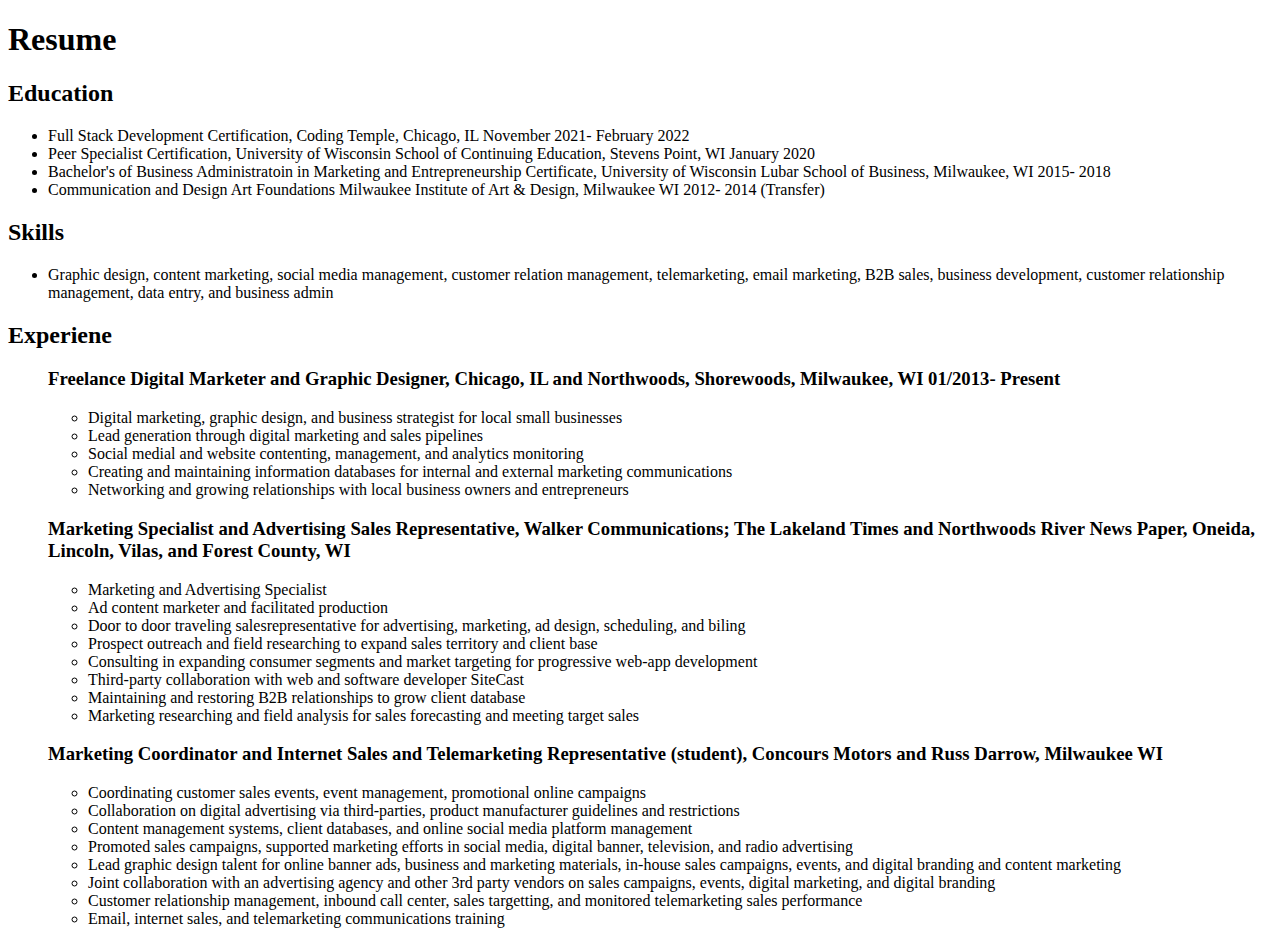
<file: page2.html>
<!DOCTYPE html>
<html lang="en">
<head>
    <meta charset="UTF-8">
    <meta http-equiv="X-UA-Compatible" content="IE=edge">
    <meta name="viewport" content="width=device-width, initial-scale=1.0">
    <title>Resume</title>
    <link rel="style sheet" href="css/styles.css"
</head>
<body>
    <h1>Resume</h1>
    <div>
     <h2>Education</h2>
        <ul>
            <li>Full Stack Development Certification, Coding Temple, Chicago, IL November 2021- February 2022</li>
            <li>Peer Specialist Certification, University of Wisconsin School of Continuing Education, Stevens Point, WI January 2020</li>
            <li> Bachelor's of Business Administratoin in Marketing and Entrepreneurship Certificate, University of Wisconsin Lubar School of Business, Milwaukee, WI 2015- 2018</li>
            <li> Communication and Design Art Foundations Milwaukee Institute of Art & Design, Milwaukee WI 2012- 2014 (Transfer)</li>
        </ul>
    <h2>Skills</h2>
        <ul>
            <li>Graphic design, content marketing, social media management, customer relation management, telemarketing, email marketing, B2B sales, business development, customer relationship management, data entry, and business admin </li>
        </ul>
    <h2>Experiene</h2>
        <ul>
            <h3>Freelance Digital Marketer and Graphic Designer, Chicago, IL and Northwoods, Shorewoods, Milwaukee, WI 01/2013- Present</h3>
                <ul>
                    <li>Digital marketing, graphic design, and business strategist for local small businesses</li>
                    <li>Lead generation through digital marketing and sales pipelines</li>
                    <li>Social medial and website contenting, management, and analytics monitoring</li>
                    <li>Creating and maintaining information databases for internal and external marketing communications
                    <li>Networking and growing relationships with local business owners and entrepreneurs</li>
                </ul>
            <h3>Marketing Specialist and Advertising Sales Representative, Walker Communications; The Lakeland Times and Northwoods River News Paper, Oneida, Lincoln, Vilas, and Forest County, WI</h3>
                <ul>
                    <li>Marketing and Advertising Specialist</li>
                    <li>Ad content marketer and facilitated production</li>
                    <li>Door to door traveling salesrepresentative for advertising, marketing, ad design, scheduling, and biling</li>
                    <li>Prospect outreach and field researching to expand sales territory and client base</li>
                    <li>Consulting in expanding consumer segments and market targeting for progressive web-app development</li>
                    <li>Third-party collaboration with web and software developer SiteCast</li>
                    <li>Maintaining and restoring B2B relationships to grow client database</li>
                    <li>Marketing researching and field analysis for sales forecasting and meeting target sales</li>
                </ul>
            <h3>Marketing Coordinator and Internet Sales and Telemarketing Representative (student), Concours Motors and Russ Darrow, Milwaukee WI</h3>
                <ul>
                    <li>Coordinating customer sales events, event management, promotional online campaigns </li>
                    <li>Collaboration on digital advertising via third-parties, product manufacturer guidelines and restrictions</li>
                    <li>Content management systems, client databases, and online social media platform management</li>
                    <li>Promoted sales campaigns, supported marketing efforts in social media, digital banner, television, and radio advertising</li>
                    <li>Lead graphic design talent for online banner ads, business and marketing materials, in-house sales campaigns, events, and digital branding and content marketing</li>
                    <li>Joint collaboration with an advertising agency and other 3rd party vendors on sales campaigns, events, digital marketing, and digital branding</li>
                    <li>Customer relationship management, inbound call center, sales targetting, and monitored telemarketing sales performance</li>
                    <li>Email, internet sales, and telemarketing communications training</li>
                </ul>
        </ul>
    <h3></h3>
    </div>
</body>
</html>
</file>
